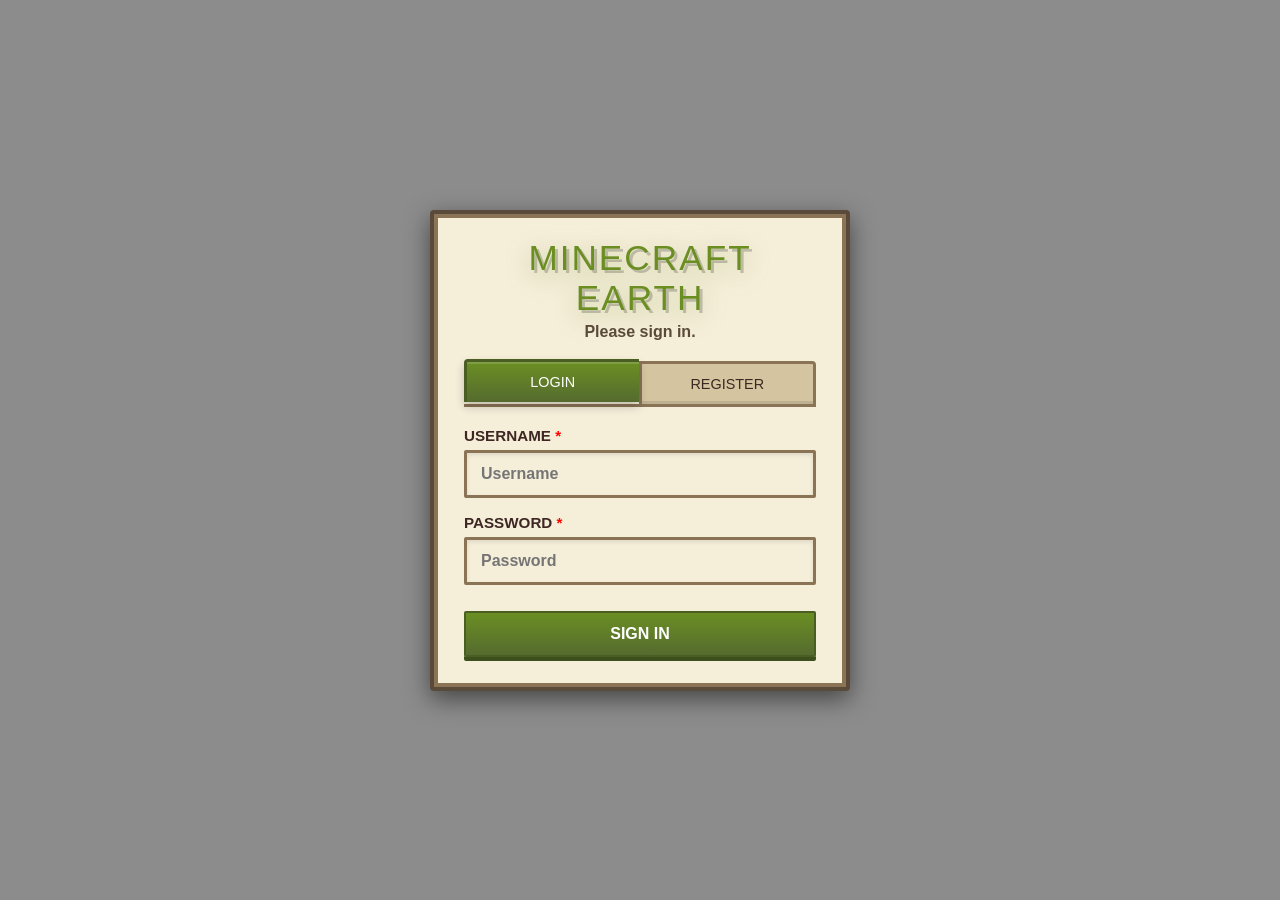
<file: src/Solace.ApiServer/wwwroot/oauth_login.html>
<!DOCTYPE html>
<html>
<head>
    <title>Minecraft Earth - Sign in</title>
    <meta name="viewport" content="width=device-width, initial-scale=1" />
    <style>
        @font-face { font-family: "Minecraft"; src: url("https://sqlylxcnoqehorlgmztm.supabase.co/storage/v1/object/public/icons/fonts/minecraftfive-regular.ttf") format("truetype"); font-weight: 400; font-style: normal; font-display: block; }
        @font-face { font-family: "Minecraft"; src: url("https://sqlylxcnoqehorlgmztm.supabase.co/storage/v1/object/public/icons/fonts/minecraftfive-bold.ttf") format("truetype"); font-weight: 700; font-style: normal; font-display: block; }
        @font-face { font-family: "MinecraftTen"; src: url("https://sqlylxcnoqehorlgmztm.supabase.co/storage/v1/object/public/icons/fonts/minecraftten.ttf") format("truetype"); font-weight: 400; font-style: normal; }
        @font-face { font-family: "MinecraftSeven"; src: url("https://sqlylxcnoqehorlgmztm.supabase.co/storage/v1/object/public/icons/fonts/minecraftseven.ttf") format("truetype"); font-weight: 400; font-style: normal; }

        * { margin: 0; padding: 0; box-sizing: border-box; }

        body {
            font-family: "Minecraft", sans-serif;
            min-height: 100vh;
            display: flex;
            justify-content: center;
            align-items: center;
            padding: 20px;
            background: url("https://sqlylxcnoqehorlgmztm.supabase.co/storage/v1/object/public/icons/backgrounds/splash_screen.png") center center / cover no-repeat fixed;
            image-rendering: pixelated;
            -webkit-font-smoothing: none;
        }

        body::before {
            content: ""; position: fixed; top: 0; left: 0; width: 100%; height: 100%;
            background: rgba(0, 0, 0, 0.45); pointer-events: none; z-index: 0;
        }

        .container {
            background: #f5eed9;
            border-radius: 4px;
            box-shadow: 0 8px 24px rgba(0, 0, 0, 0.5), inset 0 0 0 4px #8b7355;
            max-width: 420px;
            width: 100%;
            padding: 24px 30px 30px;
            position: relative;
            z-index: 1;
            border: 4px solid #5a4a3a;
            display: flex;
            flex-direction: column;
        }

        h1 {
            text-align: center; color: #6b8e23; margin-bottom: 5px; font-size: 2.2rem;
            font-family: "MinecraftTen", "Minecraft", sans-serif; font-weight: 400;
            text-transform: uppercase; letter-spacing: 2px;
            text-shadow: 3px 3px 0 rgba(0, 0, 0, 0.2);
            filter: drop-shadow(0 6px 12px rgba(107, 142, 35, 0.4));
        }

        .subtitle {
            text-align: center; color: #5a4a3a; margin-bottom: 20px; font-size: 1rem;
            font-family: "MinecraftTen", "Minecraft", sans-serif; font-weight: 600;
        }

        .nav-tabs {
            display: flex; gap: 0; margin-bottom: 20px; border-bottom: 3px solid #8b7355; width: 100%;
        }

        .nav-tab {
            flex: 1; padding: 12px 8px; border: 3px solid #8b7355; border-bottom: none;
            background: #d4c5a0; color: #3e2723; cursor: pointer; font-size: 0.9rem;
            transition: all 0.15s; box-shadow: inset 0 -3px 0 rgba(0, 0, 0, 0.1);
            text-transform: uppercase; font-family: "MinecraftSeven", "Minecraft", sans-serif;
            text-align: center;
        }

        .nav-tab:first-child { border-radius: 4px 0 0 0; border-right: none; }
        .nav-tab:last-child { border-radius: 0 4px 0 0; border-left: 3px solid #8b7355; }
        .nav-tab:hover:not(.active) { background: #e0d5b0; transform: translatey(-3px); }

        .nav-tab.active {
            background: linear-gradient(180deg, #6b8e23 0%, #556b2f 100%); color: white;
            box-shadow: inset 0 2px 0 rgba(255, 255, 255, 0.15), 0 5px 10px rgba(0, 0, 0, 0.2);
            border-color: #4a5d23; transform: translatey(-2px);
        }

        .bp-form-row { margin-bottom: 16px; width: 100%; }

        .bp-form-row label {
            display: block; font-weight: 700; color: #3e2723; margin-bottom: 6px;
            font-size: 0.95rem; text-transform: uppercase; font-family: "Minecraft", sans-serif;
        }

        .bp-form-row input[type="text"], .bp-form-row input[type="password"] {
            width: 100%; padding: 12px 14px; border: 3px solid #8b7355; border-radius: 2px;
            background: #f5eed9; color: #3e2723; font-family: "Minecraft", sans-serif;
            font-size: 1rem; font-weight: 600; outline: none; transition: border-color 0.15s;
            box-shadow: inset 0 2px 4px rgba(0, 0, 0, 0.1); box-sizing: border-box;
        }

        .bp-form-row input:focus { border-color: #6b8e23; }

        .extra-fields {
            overflow: hidden; transition: max-height 0.4s ease, opacity 0.4s ease; width: 100%;
        }

        #registerFields { max-height: 0; opacity: 0; pointer-events: none; }
        #registerFields.active { max-height: 200px; opacity: 1; pointer-events: auto; }

        .required { color: red; }

        .bp-submit-btn {
            width: 100%; padding: 12px 8px; background: linear-gradient(180deg, #6b8e23 0%, #556b2f 100%);
            color: white; border: 2px solid #4a5d23; border-radius: 2px; cursor: pointer;
            font-weight: 700; font-size: 1rem; transition: all 0.15s;
            box-shadow: 0 4px 0 #3d4f1c; text-transform: uppercase; font-family: "Minecraft", sans-serif;
            margin-top: 10px; box-sizing: border-box;
        }

        .bp-submit-btn:hover:not(:disabled) {
            background: linear-gradient(180deg, #7cb342 0%, #689f38 100%);
            transform: translatey(-2px); box-shadow: 0 6px 0 #3d4f1c;
        }

        .bp-submit-btn:active:not(:disabled) {
            transform: translatey(3px); box-shadow: 0 1px 0 #3d4f1c;
        }

        .bp-submit-btn:disabled {
            background: linear-gradient(180deg, #9e9e9e 0%, #757575 100%);
            border-color: #616161; box-shadow: 0 4px 0 #4a4a4a;
            cursor: default; opacity: 0.8;
        }

        .bp-status {
            margin-top: 14px; padding: 12px 16px; border-radius: 2px; font-weight: 700;
            text-align: center; display: none; font-family: "Minecraft", sans-serif; width: 100%; box-sizing: border-box;
        }

        .bp-status.error {
            background: rgba(244, 67, 54, 0.15); border: 2px solid #f44336; color: #c62828; display: block;
        }

        @media (max-width: 480px) {
            .container { padding: 20px; }
            h1 { font-size: 1.8rem; }
            .nav-tab { font-size: 0.8rem; padding: 10px 4px; }
        }
    </style>
</head>
<body>
    <div class="container">
        <h1 id="formTitle">Minecraft Earth</h1>
        <p class="subtitle">Please sign in.</p>

        <div class="nav-tabs">
            <button type="button" id="loginBtn" class="nav-tab active">Login</button>
            <button type="button" id="registerBtn" class="nav-tab">Register</button>
        </div>

        <form id="oauthForm" action="oauth20_desktop.srf" method="post">
            <input type="hidden" name="redirect_uri" id="hRedirectUri" value="" />
            <input type="hidden" name="state" id="hState" value="" />
            <input type="hidden" name="client_id" id="hClientId" value="" />
            <input type="hidden" name="register" id="hRegister" value="" />

            <div class="bp-form-row">
                <label for="username">Username <span class="required">*</span></label>
                <input id="username" name="username" type="text" placeholder="Username" required minlength="3" maxlength="16" pattern="[a-z0-9_:]+" title="Lowercase letters, numbers, underscore, and colon only" autocomplete="username" />
            </div>

            <div class="bp-form-row">
                <label for="password">Password <span class="required">*</span></label>
                <input id="password" name="password" type="password" placeholder="Password" required minlength="4" maxlength="32" autocomplete="current-password" />
            </div>

            <div class="extra-fields" id="registerFields">
                <div class="bp-form-row">
                    <label for="firstName">First Name</label>
                    <input id="firstName" name="firstName" type="text" placeholder="First Name" minlength="2" maxlength="100" />
                </div>

                <div class="bp-form-row">
                    <label for="lastName">Last Name</label>
                    <input id="lastName" name="lastName" type="text" placeholder="Last Name" minlength="2" maxlength="100" />
                </div>
            </div>

            <button type="submit" id="submitBtn" class="bp-submit-btn">Sign in</button>
        </form>
    </div>

    <script>
        (function () {
            var params = new URLSearchParams(window.location.search);

            var redirectUri = params.get('redirect_uri') || 'ms-xal-0000000040281e53://xbox-signedin';
            document.getElementById('hRedirectUri').value = redirectUri;

            var state = params.get('state');
            if (state) {
                document.getElementById('hState').value = state;
            }

            var clientId = params.get('client_id');
            if (clientId) {
                document.getElementById('hClientId').value = clientId;
            }

            var loginBtn = document.getElementById('loginBtn');
            var registerBtn = document.getElementById('registerBtn');
            var registerFields = document.getElementById('registerFields');
            var formTitle = document.getElementById('formTitle');
            var hRegister = document.getElementById('hRegister');
            var submitBtn = document.getElementById('submitBtn');

            loginBtn.addEventListener('click', function () {
                loginBtn.classList.add('active');
                registerBtn.classList.remove('active');
                registerFields.classList.remove('active');
                hRegister.value = '';
                formTitle.textContent = 'Minecraft Earth';
                submitBtn.textContent = 'Sign in';
            });

            registerBtn.addEventListener('click', function () {
                registerBtn.classList.add('active');
                loginBtn.classList.remove('active');
                registerFields.classList.add('active');
                hRegister.value = 'true';
                formTitle.textContent = 'Create Account';
                submitBtn.textContent = 'Register';
            });

            document.getElementById('oauthForm').addEventListener('submit', function () {
                submitBtn.disabled = true;
                submitBtn.textContent = 'Signing in\u2026';
            });
        })();
    </script>
</body>
</html>
</file>
